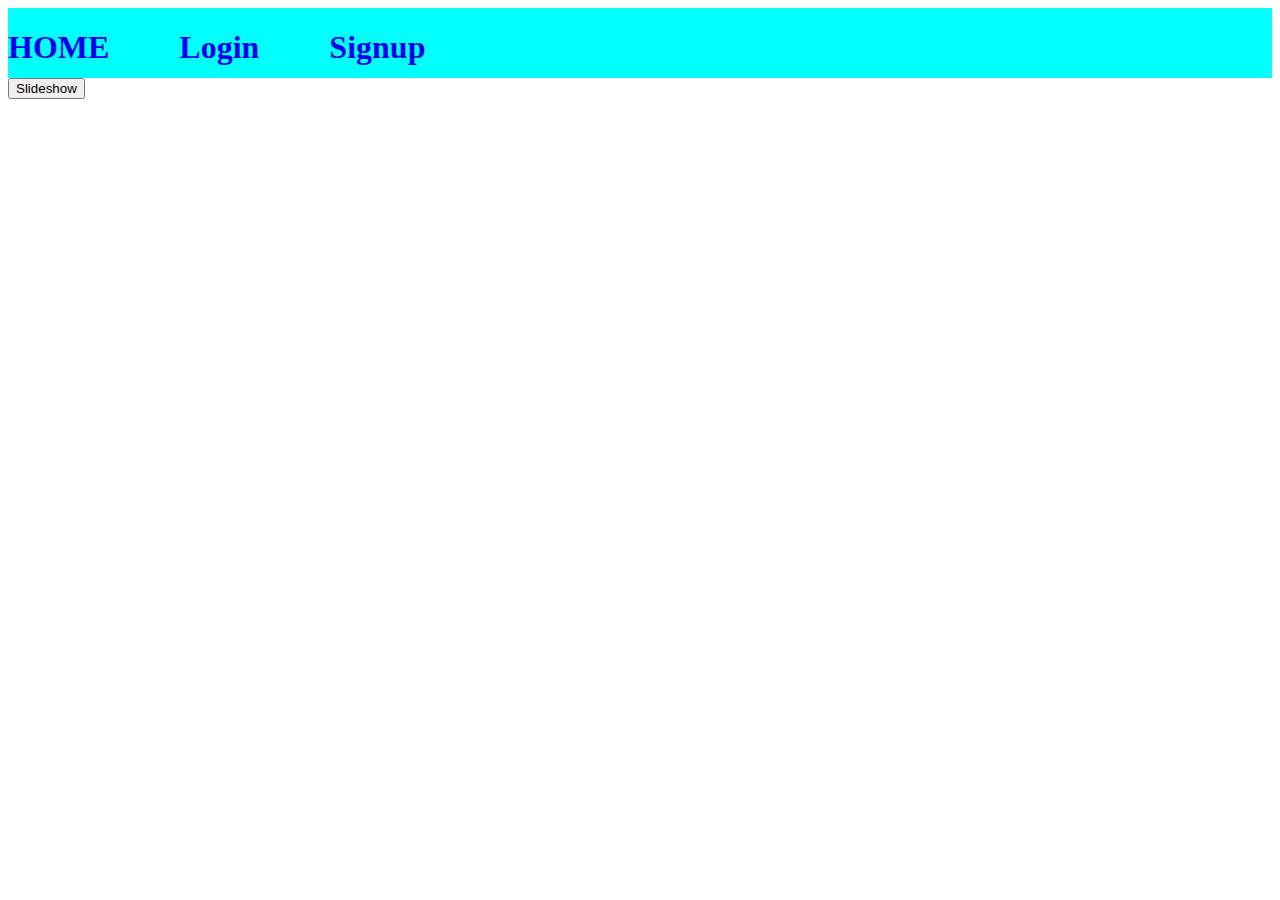
<file: Async-Prog-Assignment-Template_644177 (3)/Async-Prog-Assignment-Template/index.html>
<!DOCTYPE html>
<html lang="en">

    <head>
        <meta charset="UTF-8">
        <meta http-equiv="X-UA-Compatible" content="IE=edge">
        <meta name="viewport" content="width=device-width, initial-scale=1.0">
        <title>Home</title>
        <link rel="stylesheet" href="styles/index.css">
    </head>

    <body>
        <div id="navbar">
            <a href="index.html"> <h1>HOME</h1></a>
            <a href="login.html"><h1>Login</h1></a>
            <a href="signup.html"> <h1>Signup</h1></a>

        </div>
        <div id="slideshow">
            <button onclick="submit()">Slideshow</button>
            <!--Show Slideshow here-->

        </div>

        <div id="sort-buttons">


            <!--Add sorting here-->
        </div>
        <div id="movies">
            
            <!--Show list of movies here-->
        </div>
    </body>

</html>
<script src="scripts/index.js" >
   


</script>
</file>
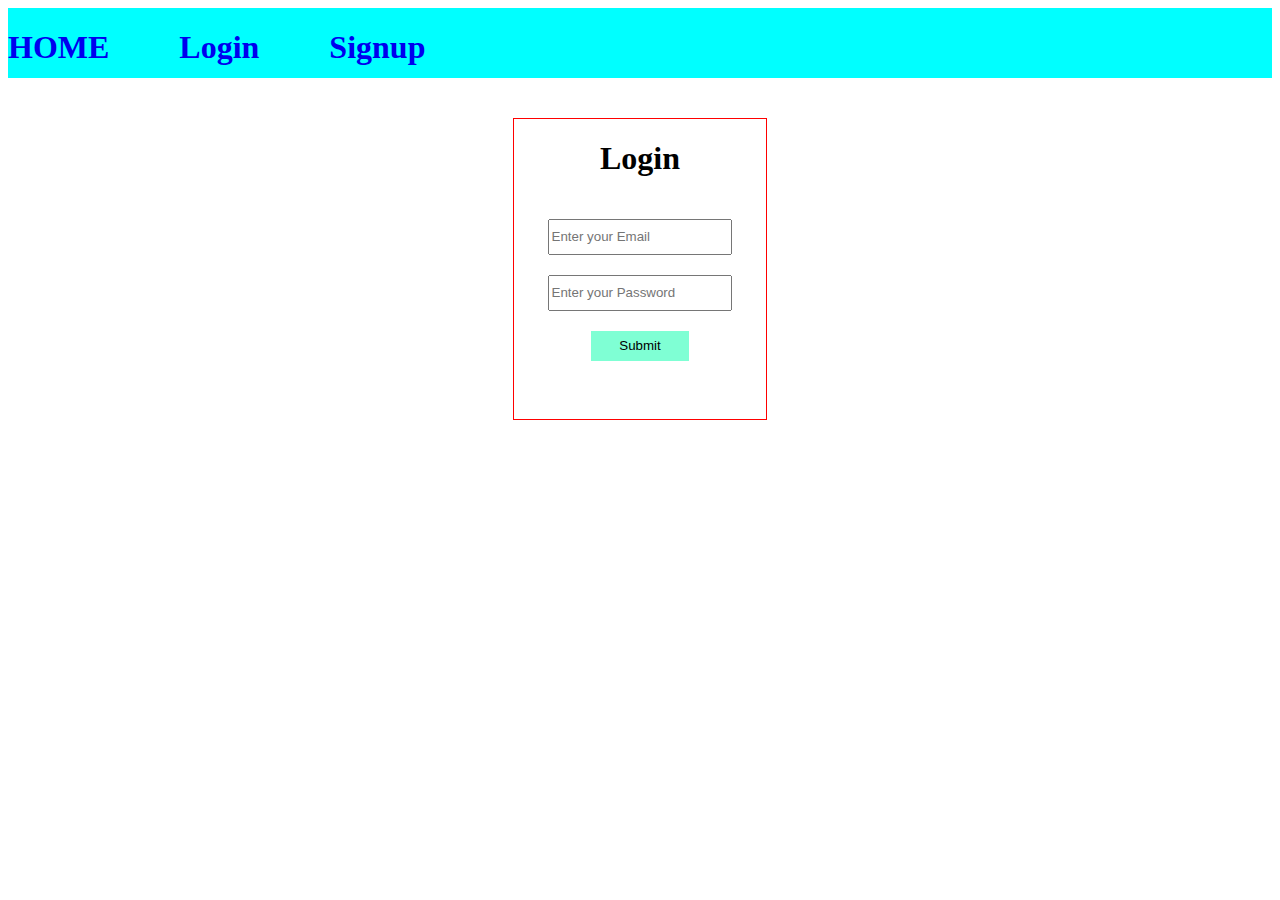
<file: Async-Prog-Assignment-Template_644177 (3)/Async-Prog-Assignment-Template/login.html>
<!DOCTYPE html>
<html lang="en">

    <head>
        <meta charset="UTF-8">
        <meta http-equiv="X-UA-Compatible" content="IE=edge">
        <meta name="viewport" content="width=device-width, initial-scale=1.0">
        <title>Login</title>
        <link rel="stylesheet" href="styles/login.css">
    </head>

    <body>
        <div id="navbar">
            <a href="index.html"> <h1>HOME</h1></a>
            <a href="login.html"><h1>Login</h1></a>
            <a href="signup.html"> <h1>Signup</h1></a>

        </div>
        <div id="login-form-div">
            <h1>Login</h1>

            <form>
                <!--Write form input elements here-->
                <input id="user" type="text" placeholder="Enter your Email">
                <input id="pass" type="text" placeholder="Enter your Password">
                
            </form>
            <button onclick="submit()"> Submit</button>


        </div>
    </body>

</html>
<script src="scripts/login.js">
 

</script>
</file>
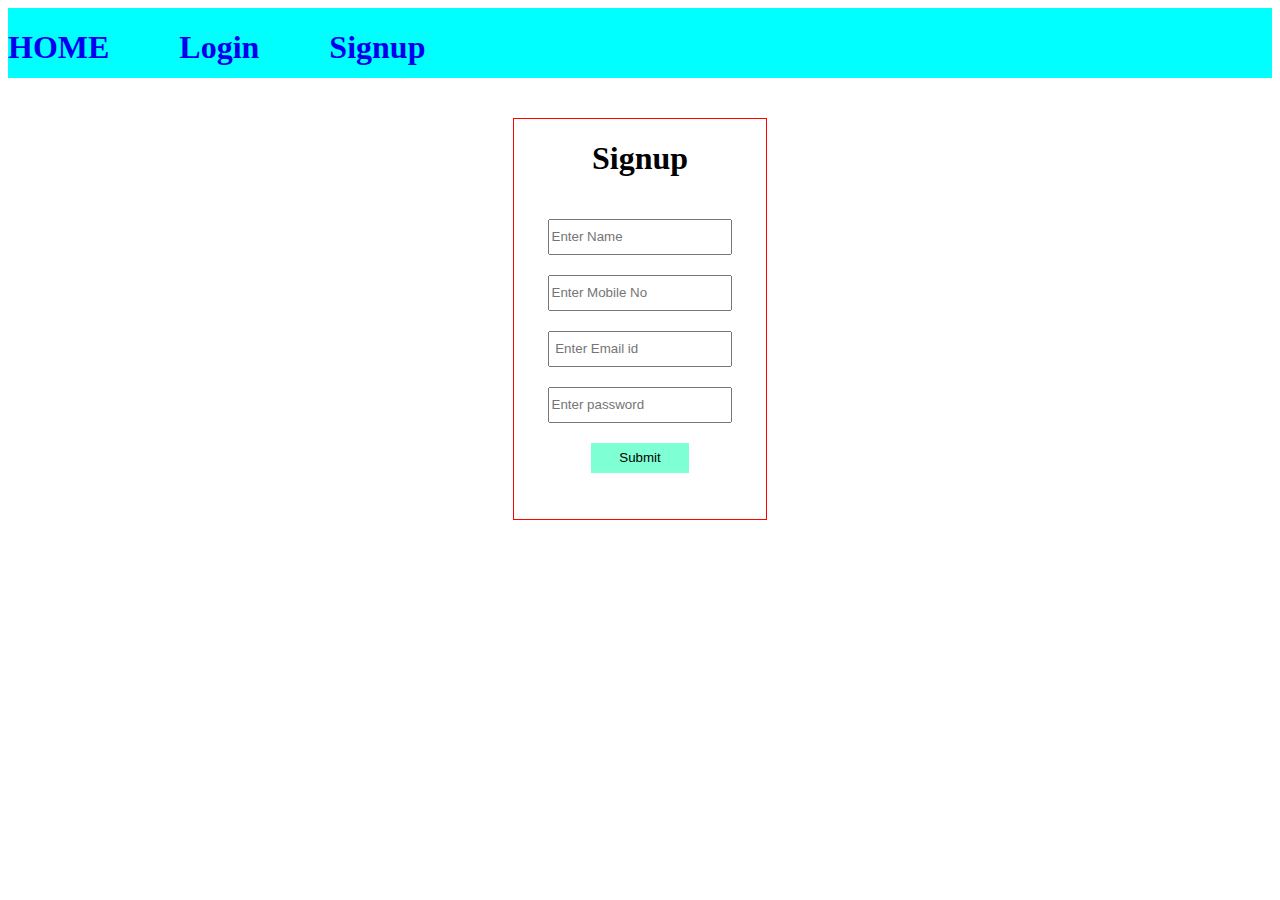
<file: Async-Prog-Assignment-Template_644177 (3)/Async-Prog-Assignment-Template/signup.html>
<!DOCTYPE html>
<html lang="en">

    <head>
        <meta charset="UTF-8">
        <meta http-equiv="X-UA-Compatible" content="IE=edge">
        <meta name="viewport" content="width=device-width, initial-scale=1.0">
        <title>Signup</title>
        <link rel="stylesheet" href="styles/signup.css">
    </head>

    <body>
        <div id="navbar">
            <a href="index.html"> <h1>HOME</h1></a>
            <a href="login.html"><h1>Login</h1></a>
            <a href="signup.html"> <h1>Signup</h1></a>

        </div>
        <div id="signup-form-div">

            <form>
                <!--Write form input elements here-->
                <h1>Signup</h1>
                <input type="text" placeholder="Enter Name" id="name">
                <input type="number" placeholder="Enter Mobile No" id="mob">
                <input type="text" placeholder=" Enter Email id" id="email">
                <input type="text" placeholder="Enter password" id="password">
                

            </form>
            <button onclick="submit()"> Submit</button>

        </div>
    </body>

</html>
<script  src="scripts/signup.js">


    


</script>
</file>
<file: Async-Prog-Assignment-Template_644177 (3)/Async-Prog-Assignment-Template/styles/index.css>
#navbar{
    width: 100%;
    height: 70px;
    display: flex;
    
    background-color: aqua;
    gap: 70px;
    text-align: center;
    
    
}
#navbar>a>h1{
text-align: left;
}
#navbar>a{
    text-decoration: none;
}
#movies{
    display: grid;
    grid-template-columns: repeat(3,1fr);
}
#movies>div{
    height: 500px;
    width: 70%;
    margin-bottom: 20px;

}
#movies>div>img{
    height: 100%;
    width: 100%;
}
</file>
<file: Async-Prog-Assignment-Template_644177 (3)/Async-Prog-Assignment-Template/styles/login.css>
#login-form-div{
    height: 300px;
    width: 20%;
    margin: auto;
    border: 1px solid red;
    text-align: center;
    margin-top: 40px;
    


}
input{
    height: 30px;
    width: 70%;
    margin: auto;
    margin-top: 20px;

}
#navbar{
    width: 100%;
    height: 70px;
    display: flex;
    
    background-color: aqua;
    gap: 70px;
    text-align: center;
    
    
}
#navbar>a>h1{
text-align: left;
}
#navbar>a{
    text-decoration: none;
}

button{
    height: 30px;
    width: 39%;
    margin-top: 20px;
    
    background-color: aquamarine;
    border: 0px;

}
</file>
<file: Async-Prog-Assignment-Template_644177 (3)/Async-Prog-Assignment-Template/styles/signup.css>
#signup-form-div{
    height: 400px;
    width: 20%;
    margin: auto;
    border: 1px solid red;
    text-align: center;
    margin-top: 40px;
    


}
input{
    height: 30px;
    width: 70%;
    margin: auto;
    margin-top: 20px;

}
#navbar{
    width: 100%;
    height: 70px;
    display: flex;
    
    background-color: aqua;
    gap: 70px;
    text-align: center;
    
    
}
#navbar>a>h1{
text-align: left;
}
#navbar>a{
    text-decoration: none;
}

button{
    height: 30px;
    width: 39%;
    margin-top: 20px;
    
    background-color: aquamarine;
    border: 0px;

}
</file>
